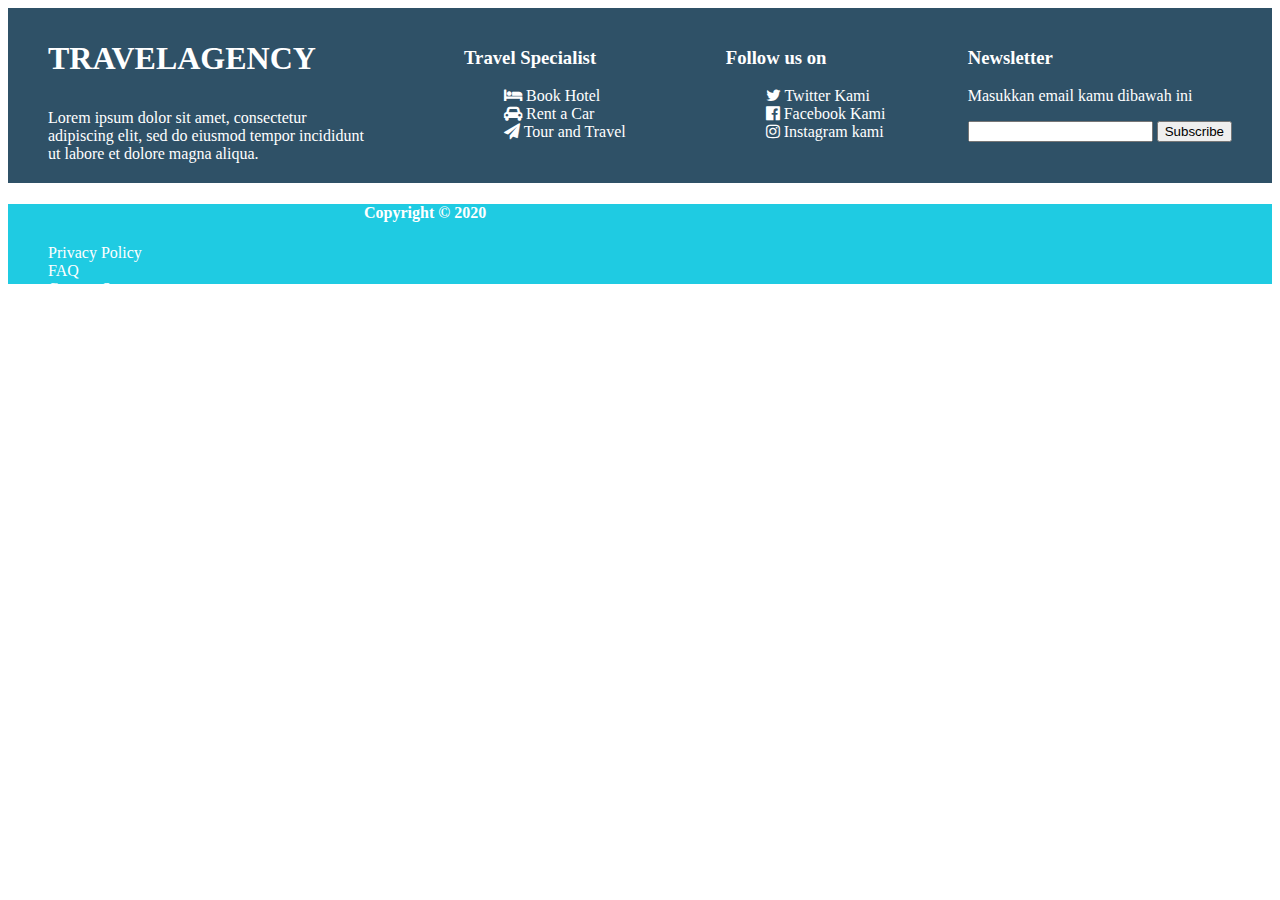
<file: footer.html>
<!DOCTYPE html>
<html lang="en">
  <head>
    <meta charset="UTF-8" />
    <meta name="viewport" content="width=device-width, initial-scale=1.0" />
    <title>Document</title>
    <link rel="stylesheet" href="footerstyle.css" />
    <link
      rel="stylesheet"
      href="//maxcdn.bootstrapcdn.com/font-awesome/4.3.0/css/font-awesome.min.css"
    />
  </head>

  <body></body>
  <footer>
    <div class="footer">
      <div class="footer-left">
        <h3>TRAVELAGENCY</h3>
        <p>
          Lorem ipsum dolor sit amet, consectetur adipiscing elit, sed do
          eiusmod tempor incididunt ut labore et dolore magna aliqua.
        </p>
      </div>
      <div class="footer-list">
        <h3>Newsletter</h3>
        <p>Masukkan email kamu dibawah ini</p>
        <input type="text" />
        <input type="submit" value="Subscribe" />
      </div>
      <div class="footer-tengah">
        <h3>Travel Specialist</h3>
        <ul>
            <li>
                <a href="#" class="btn hotel"
                  ><span class="fa fa-hotel"></span>  Book Hotel</a
                >
              </li>
              <li>
                <a href="#" class="btn rental"
                  ><span class="fa fa-automobile"></span>  Rent a Car</a
                >
              </li>
              <li>
                <a href="#" class="btn tour"
                  ><span class="fa fa-paper-plane"></span>  Tour and Travel</a
                >
              </li>
          </li>
        </ul>
      </div>
      <div class="footer-center">
        <h3>Follow us on</h3>
        <ul>
          <li>
            <a href="#" class="btn twitter"
              ><span class="fa fa-twitter"></span>  Twitter Kami</a
            >
          </li>
          <li>
            <a href="#" class="btn facebook"
              ><span class="fa fa-facebook-official"></span>  Facebook Kami</a
            >
          </li>
          <li>
            <a href="#" class="btn Instagram"
              ><span class="fa fa-instagram"></span>  Instagram kami</a
            >
          </li>
        </ul>
      </div>
    </div>
    <div class="copyright">
        <h4>Copyright © 2020</h4>
        <div class="header-list">
            <ul>
              <li>Privacy Policy</li>
              <li>FAQ</li>
              <li>Contact Support</li>
        </div>
    </div>
  </footer>
</html>
</file>
<file: footerstyle.css>
ul {
    list-style-type: none;
}

.footer {
    background-color: #2f5167;
    height: 175px;
    color: #fff;
}

.footer-left {

    float: left;
    margin-left: 40px;
    margin-bottom: 30px;
    width: 25%;
}

.footer-left h3 {
    font-size: 32px;
}

.footer-list {
    float: right;
    margin-top: 20px;
    margin-right: 40px;
    margin-bottom: 20px;
}

.footer-tengah {
    float: left;
    margin-left: 100px;
    margin-top: 20px;

}

.footer-tengah a {
    color: white;
    text-decoration: none
}

.footer-tengah a:active {
    color: #1fcbe2;
    text-decoration: none
}

.footer-list li {
    padding-top: 20px;
    padding-bottom: 20px;
}

.footer-center {
    float: left;
    margin-left: 100px;
    margin-top: 20px;

}

.footer-center a {
    color: white;
    text-decoration: none
}

.footer-center a:active {
    color: #1fcbe2;
    text-decoration: none
}

.copyright {
    background-color: #1fcbe2;
    height: 80px;
    color: #fff;
    margin: none;
    border: none;

}

.copyright-content h4 {
    float: left;
}

.copyright-content p {
    float: left;
}
</file>
